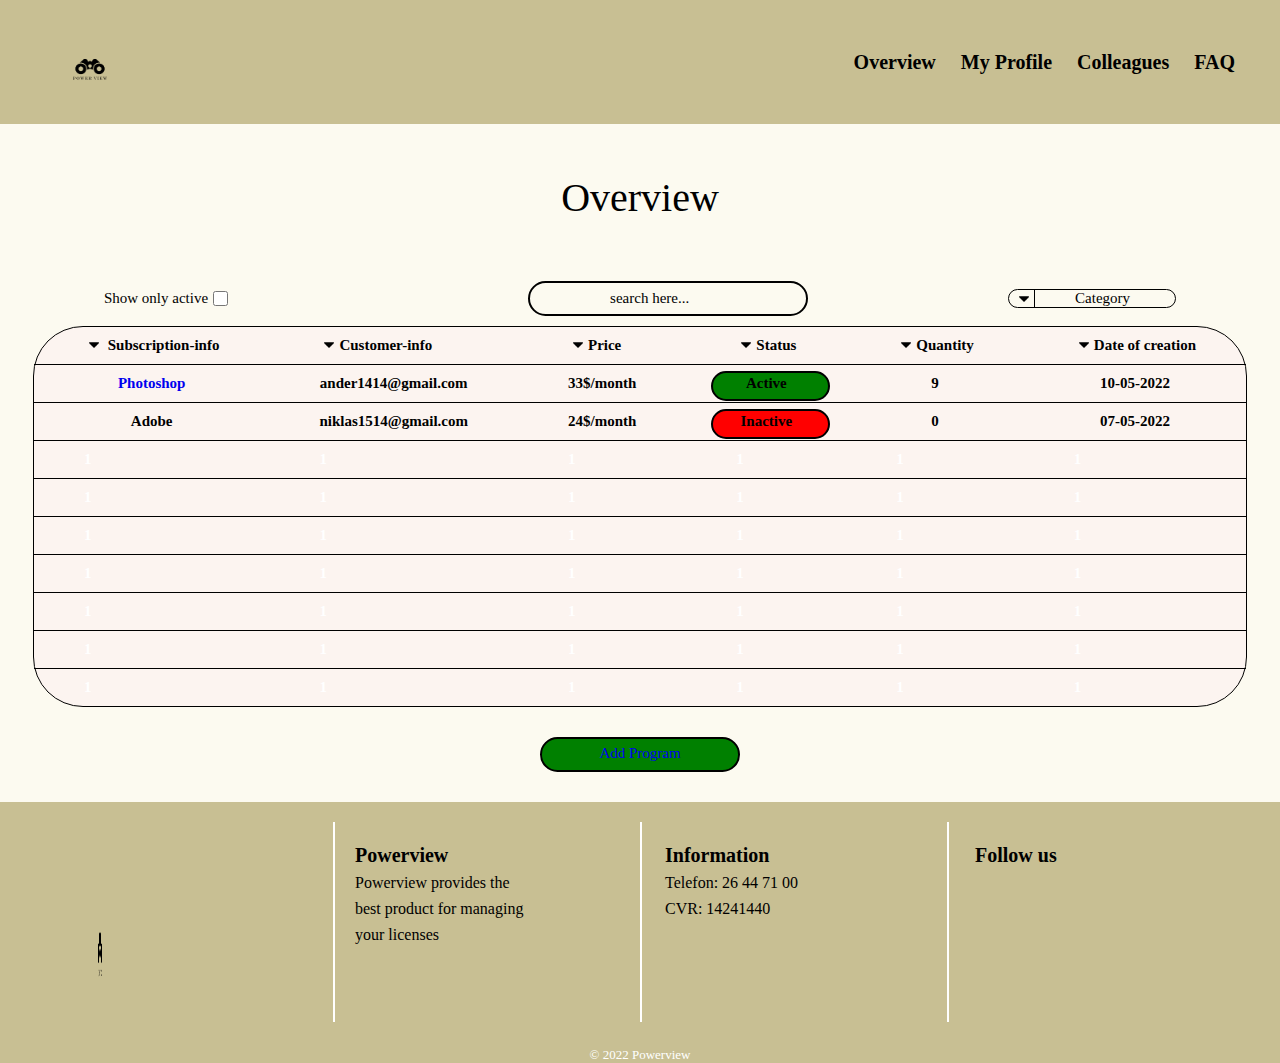
<file: index.html>
<!DOCTYPE html>
<html lang="en">
<head>
    <meta charset="UTF-8">
    <meta http-equiv="X-UA-Compatible" content="IE=edge">
    <meta name="viewport" content="width=device-width, initial-scale=1.0">
    <link rel="stylesheet" href="https://cdnjs.cloudflare.com/ajax/libs/font-awesome/5.15.1/css/all.min.css">
    <link rel="stylesheet" href="styles/style1.css">
    <link rel="stylesheet" href="styles/header.css">

    <title>Document</title>
</head>
<body>
  <nav class="navbar">
  
            <div class="content">
            <a class="logo" href="index.html"><img src="gallery/logo_pulvis.png" alt="Butik Pulvis"></a>
            <ul class="menu-list">
              <a class="icon cancel-btn">
                <i class="fa fa-times"></i>
              </a>
              <li><a href="index.html">Overview</a></li>
              <li><a href="profile.html">My Profile</a></li>
              <li><a href="colleagues.html">Colleagues</a></li>
              <li><a href="faq.html">FAQ</a></li>
            </ul>
            <div class="icon menu-btn">
              <i class="fa fa-bars"></i>
            </div>
          </div>
          </nav>
    <div class="container">
        <div class="overview">Overview</div>
        <div class="top">
            <div class="one left">
                <label for="vehicle1"> Show only active</label>
                <input type="checkbox" id="vehicle1" name="vehicle1" value="Bike"></div>
            <div class="one search">
                <p>search here...</p>
            </div>
            <div class="one right">
                <img class="br" src="gallery/down-arrow.png" alt="">
                <p>Category</p>
            </div>
        </div>
        <div class="box">
            <div class="info">
                <div class="list-1 list">
                    <h1>
                    <a class="buttton" href="#popup1">
                                <img src="gallery/down-arrow.png" alt="">
                            </a>
                                Subscription-info</h1>
                  <a class="" href="#popup1"> <h1 class="text">Photoshop</h1>  </a>
                    <h1 class="text">Adobe</h1>
                    <h1 class="h">1</h1>
                    <h1 class="h">1</h1>
                    <h1 class="h">1</h1>
                    <h1 class="h">1</h1>
                    <h1 class="h">1</h1>
                    <h1 class="h">1</h1>
                    <h1 class="h b">1</h1>
                </div>
               <div class="list-2 list">
                    <h1>  <img src="gallery/down-arrow.png" alt="">Customer-info</h1>
                    <h1 class="text">ander1414@gmail.com</h1>
                    <h1 class="text">niklas1514@gmail.com</h1>
                    <h1 class="h">1</h1>
                    <h1 class="h">1</h1>
                    <h1 class="h">1</h1>
                    <h1 class="h">1</h1>
                    <h1 class="h">1</h1>
                    <h1 class="h">1</h1>
                    <h1 class="h b">1</h1>
               </div>
                <div class="list-3 list">
                    <h1>  <img src="gallery/down-arrow.png" alt="">Price</h1>
                    <h1 class="text">33$/month</h1>
                    <h1 class="text">24$/month</h1>
                    <h1 class="h">1</h1>
                    <h1 class="h">1</h1>
                    <h1 class="h">1</h1>
                    <h1 class="h">1</h1>
                    <h1 class="h">1</h1>
                    <h1 class="h">1</h1>
                    <h1 class="h b">1</h1>
                </div>
                <div class="list-4 list">
                    <h1>  <img src="gallery/down-arrow.png" alt="">Status</h1>
                    <h1 class="active text">Active</h1>
                    <h1 class="inactive text">Inactive</h1>
                    <h1 class="h">1</h1>
                    <h1 class="h">1</h1>
                    <h1 class="h">1</h1>
                    <h1 class="h">1</h1>
                    <h1 class="h">1</h1>
                    <h1 class="h">1</h1>
                    <h1 class="h b">1</h1>
                </div>
                <div class="list-5 list">
                    <h1>  <img src="gallery/down-arrow.png" alt="">Quantity</h1>
                    <h1 class="text">9</h1>
                    <h1 class="text">0</h1>
                    <h1 class="h">1</h1>
                    <h1 class="h">1</h1>
                    <h1 class="h">1</h1>
                    <h1 class="h">1</h1>
                    <h1 class="h">1</h1>
                    <h1 class="h">1</h1>
                    <h1 class="h b">1</h1>
                </div>
               <div class="list-6 list">
                    <h1>  <img src="gallery/down-arrow.png" alt="">Date of creation</h1>
                    <h1 class="text">10-05-2022</h1>
                    <h1 class="text">07-05-2022</h1>
                    <h1 class="h">1</h1>
                    <h1 class="h">1</h1>
                    <h1 class="h">1</h1>
                    <h1 class="h">1</h1>
                    <h1 class="h">1</h1>
                    <h1 class="h">1</h1>
                    <h1 class="h b">1</h1>
                </div>
            </div>
        </div>
        <a href="profile.html"><div class="program">Add Program</div></a>
        <div id="popup1" class="overlay">
            <div class="popup">
                <h2>Account Details</h2>
                <a class="close" href="#">&times;</a>
                <div class="content">
                    <label for="uname"><b>Login</b></label>
                    <input type="text" placeholder="asjdaosidj@gmail.come" name="uname" required>

                    <label for="psw"><b>Password</b></label>
                    <input type="password" placeholder="asd1234" name="psw" required>

                    <label for="psw"><b>Last 4 digit of card</b></label>
                    <input type="password" placeholder="****-****-****-4242" name="psw" required>

                    <label for="psw"><b>type</b></label>
                    <input type="password" placeholder="Family-License" name="psw" required>
                </div>
            </div>
        </div>
    </div>
    <footer>
              <div id="kontakt" class="contact-section">
              <div class="columns">
                <div class="column">
                  <img class="contact-logo" src="gallery/logo_pulvis.png" alt="Powerview">
                </div>
                <div class = "vertical"></div>
                <div class="column">
                  <br>
                  <p> <span class="p1">Powerview</span> </p>
                  <p class="p2"> Powerview provides the</p>
                  <p class="p2"> best product for managing</p>
                  <p class="p2">your licenses</p>
                </div>
                <div class = "vertical2"></div>
                  <div class="column">
                   <br>
                    <p> <span class="p1">Information</span> </p>
                    <p class="p2"> Telefon: 26 44 71 00 </p>
                    <p class="p2">CVR: 14241440</p>
                  </div>
                  <div class = "vertical3"></div>
                  <div class="column">
                    <br>
                    <p><span class="p1">Follow us</span> <br>
                    <a href="#"><i class="fa fa-facebook-square"></i></a>
                    <a href="#"><i class="fa fa-instagram"></i></a>
                    </div>
                  </div>
                </div>
                <div class="copyright">
                  <p>&copy; 2022 Powerview</p>
                </div>
          </footer>
    <script src="main.js"></script>
</body>
</html>
</file>
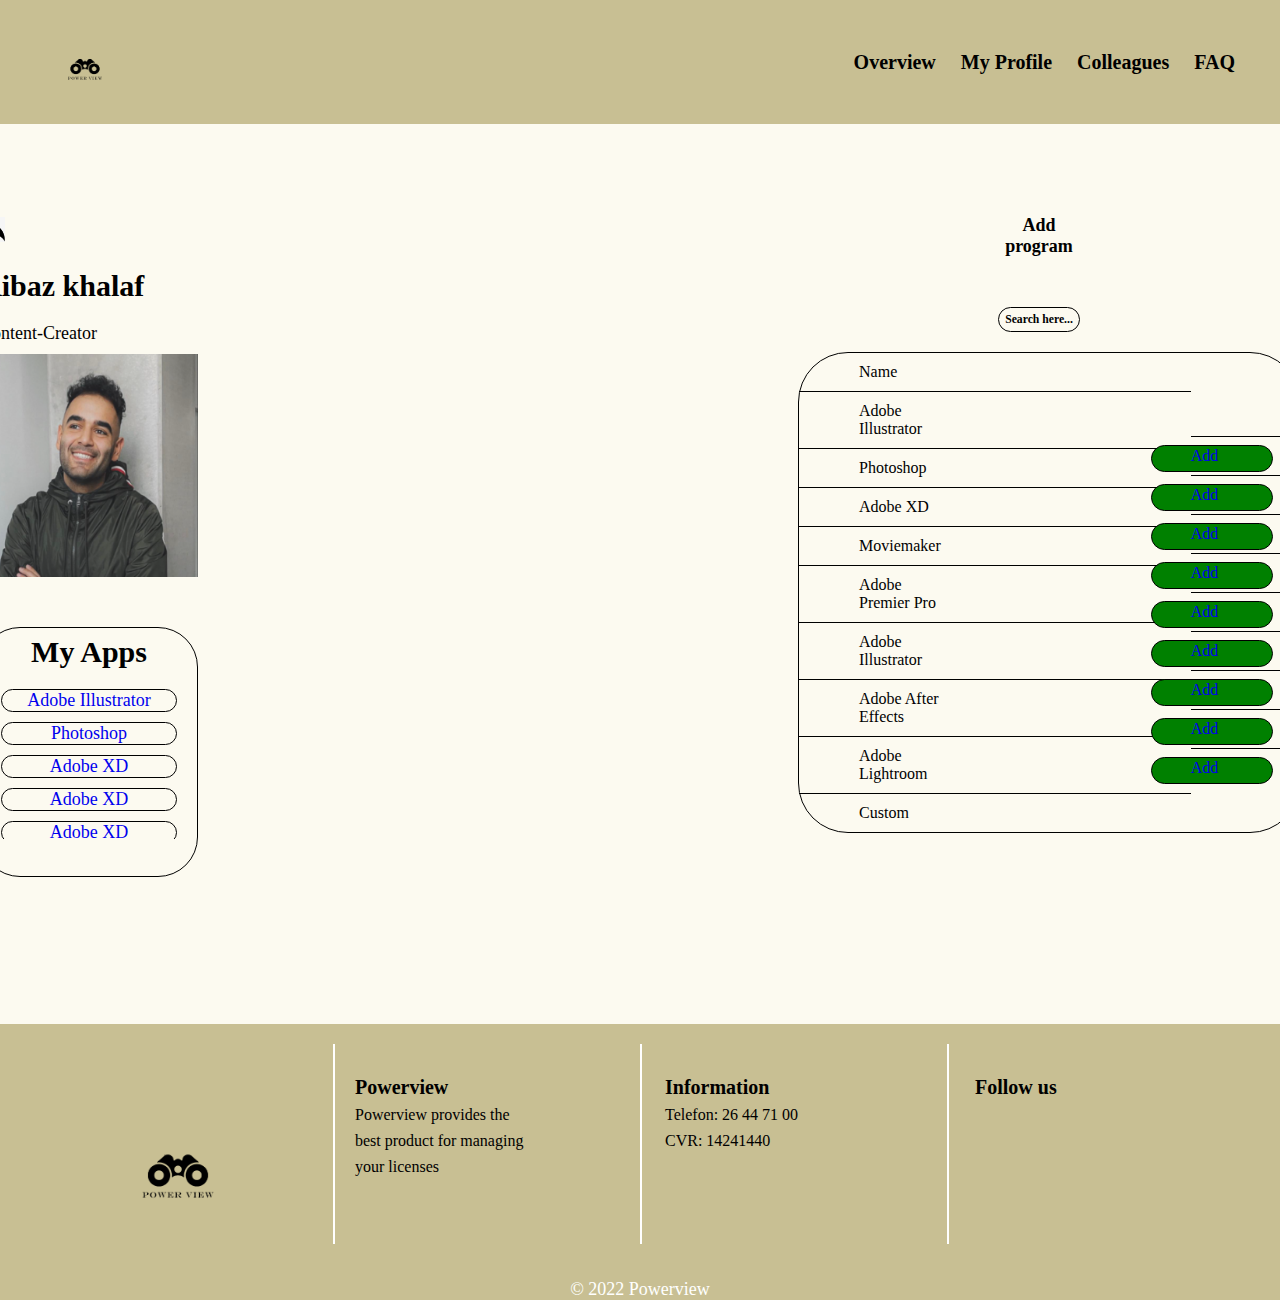
<file: profile.html>
<!DOCTYPE html>
<html lang="en">
<head>
    <meta charset="UTF-8">
    <meta http-equiv="X-UA-Compatible" content="IE=edge">
    <meta name="viewport" content="width=device-width, initial-scale=1.0">
    <link rel="stylesheet" href="styles/profilestyle.css">
    <link rel="stylesheet" href="styles/header.css">


    <title>Document</title>
</head>
<body>
  <nav class="navbar">
            <div class="content">
            <a class="logo" href="index.html"><img src="gallery/logo_pulvis.png" alt="Butik Pulvis"></a>
            <ul class="menu-list">
              <a class="icon cancel-btn">
                <i class="fa fa-times"></i>
              </a>
              <li><a href="index.html">Overview</a></li>
              <li><a href="profile.html">My Profile</a></li>
              <li><a href="colleagues.html">Colleagues</a></li>
              <li><a href="faq.html">FAQ</a></li>
            </ul>
            <div class="icon menu-btn">
              <i class="fa fa-bars"></i>
            </div>
          </div>
          </nav>
    <div class="container">
        <div class="left-box">
            <a href="index.html"><img class="back-arrow" src="gallery/back-arrow.png" alt=""></a>
            <h1>Ribaz khalaf</h1>
            <p>Content-Creator</p>
            <img class="pfp" src="gallery/unknown.png" alt="">
            <div class="apps">
                <h1 class="app-title">My Apps</h1>
                <div class="scroll">
                    <a class="buttton" href="#popup2"><p>Adobe Illustrator</p></a>
                    <a class="buttton" href="#popup2"><p>Photoshop</p></a>
                    <a class="buttton" href="#popup2"> <p>Adobe XD</p></a>
                    <a class="buttton" href="#popup2"> <p>Adobe XD</p></a>
                    <a class="buttton" href="#popup2"> <p>Adobe XD</p></a>
                </div>
            </div>
        </div>
        <div class="righ-box">
            <div class="heading">
                <h3 class="title">Add program</h3>
                <h3 class="search">Search here...</h3>
            </div>
            <div class="box">
                <div class="list one">
                    <p>Name</p>
                    <p>Adobe Illustrator</p>
                    <p>Photoshop</p>
                    <p>Adobe XD</p>
                    <p>Moviemaker</p>
                    <p>Adobe Premier Pro</p>
                    <p>Adobe Illustrator</p>
                    <p>Adobe After Effects</p>
                    <p>Adobe Lightroom</p>
                    <p class="b">Custom</p>
                </div>
                <div class="list two">
                    <p class="name">Name</p>
                    <a class="buttton" href="#popup1"><p class="btn">Add</p></a>
                    <a class="buttton" href="#popup1"><p class="btn">Add</p></a>
                    <a class="buttton" href="#popup1"><p class="btn">Add</p></a>
                    <a class="buttton" href="#popup1"><p class="btn">Add</p></a>
                    <a class="buttton" href="#popup1"><p class="btn">Add</p></a>
                    <a class="buttton" href="#popup1"><p class="btn">Add</p></a>
                    <a class="buttton" href="#popup1"><p class="btn">Add</p></a>
                    <a class="buttton" href="#popup1"><p class="btn">Add</p></a>
                    <a class="buttton" href="#popup1"><p class="btn b">Add</p></a>
                </div>
            </div>
        </div>
    </div>
    <div id="popup1" class="overlay">
        <div class="popup">
            <h2>Add program</h2>
            <a class="close" href="#">&times;</a>
            <div class="content">
                <label for="uname"><b>Username</b></label>
                <input type="text" placeholder="Enter Username" name="uname" required>

                <label for="psw"><b>Password</b></label>
                <input type="password" placeholder="Enter Password" name="psw" required>

                <label for="psw"><b>Last 4 digit of card</b></label>
                <input type="password" placeholder="xxxx" name="psw" required>

                <button type="submit">submit</button>

            </div>
        </div>
    </div>
    <div id="popup2" class="overlay">
        <div class="popup">
            <h2>Account Details</h2>
            <a class="close" href="#">&times;</a>
            <div class="content2">
                <label for="uname"><b>Username</b></label>
                    <input type="text" placeholder="Enter Username" name="uname" required>

                    <label for="psw"><b>Password</b></label>
                    <input type="password" placeholder="Enter Password" name="psw" required>

                    <label for="psw"><b>Last 4 digit of card</b></label>
                    <input type="password" placeholder="xxxx" name="psw" required>

                    <label for="psw"><b>type</b></label>
                    <input type="password" placeholder="Enter type" name="psw" required>

                  <a href="profile0.html"  <button type="submit">remove</button> </a>
            </div>
        </div>
    </div>
    <footer>
              <div id="kontakt" class="contact-section">
              <div class="columns">
                <div class="column">
                  <img class="contact-logo" src="gallery/logo_pulvis.png" alt="powerview">
                </div>
                <div class = "vertical"></div>
                <div class="column">
                  <br>
                  <p> <span class="p1">Powerview</span> </p>
                  <p class="p2"> Powerview provides the</p>
                  <p class="p2"> best product for managing</p>
                  <p class="p2">your licenses</p>
                </div>
                <div class = "vertical2"></div>
                  <div class="column">
                   <br>
                    <p> <span class="p1">Information</span> </p>
                    <p class="p2"> Telefon: 26 44 71 00 </p>
                    <p class="p2">CVR: 14241440</p>
                  </div>
                  <div class = "vertical3"></div>
                  <div class="column">
                    <br>
                    <p><span class="p1">Follow us</span> <br>
                    <a href="#"><i class="fa fa-facebook-square"></i></a>
                    <a href="#"><i class="fa fa-instagram"></i></a>
                    </div>
                  </div>
                </div>
                <div class="copyright">
                  <p>&copy; 2022 Powerview</p>
                </div>
          </footer>
</body>
</html>
</file>
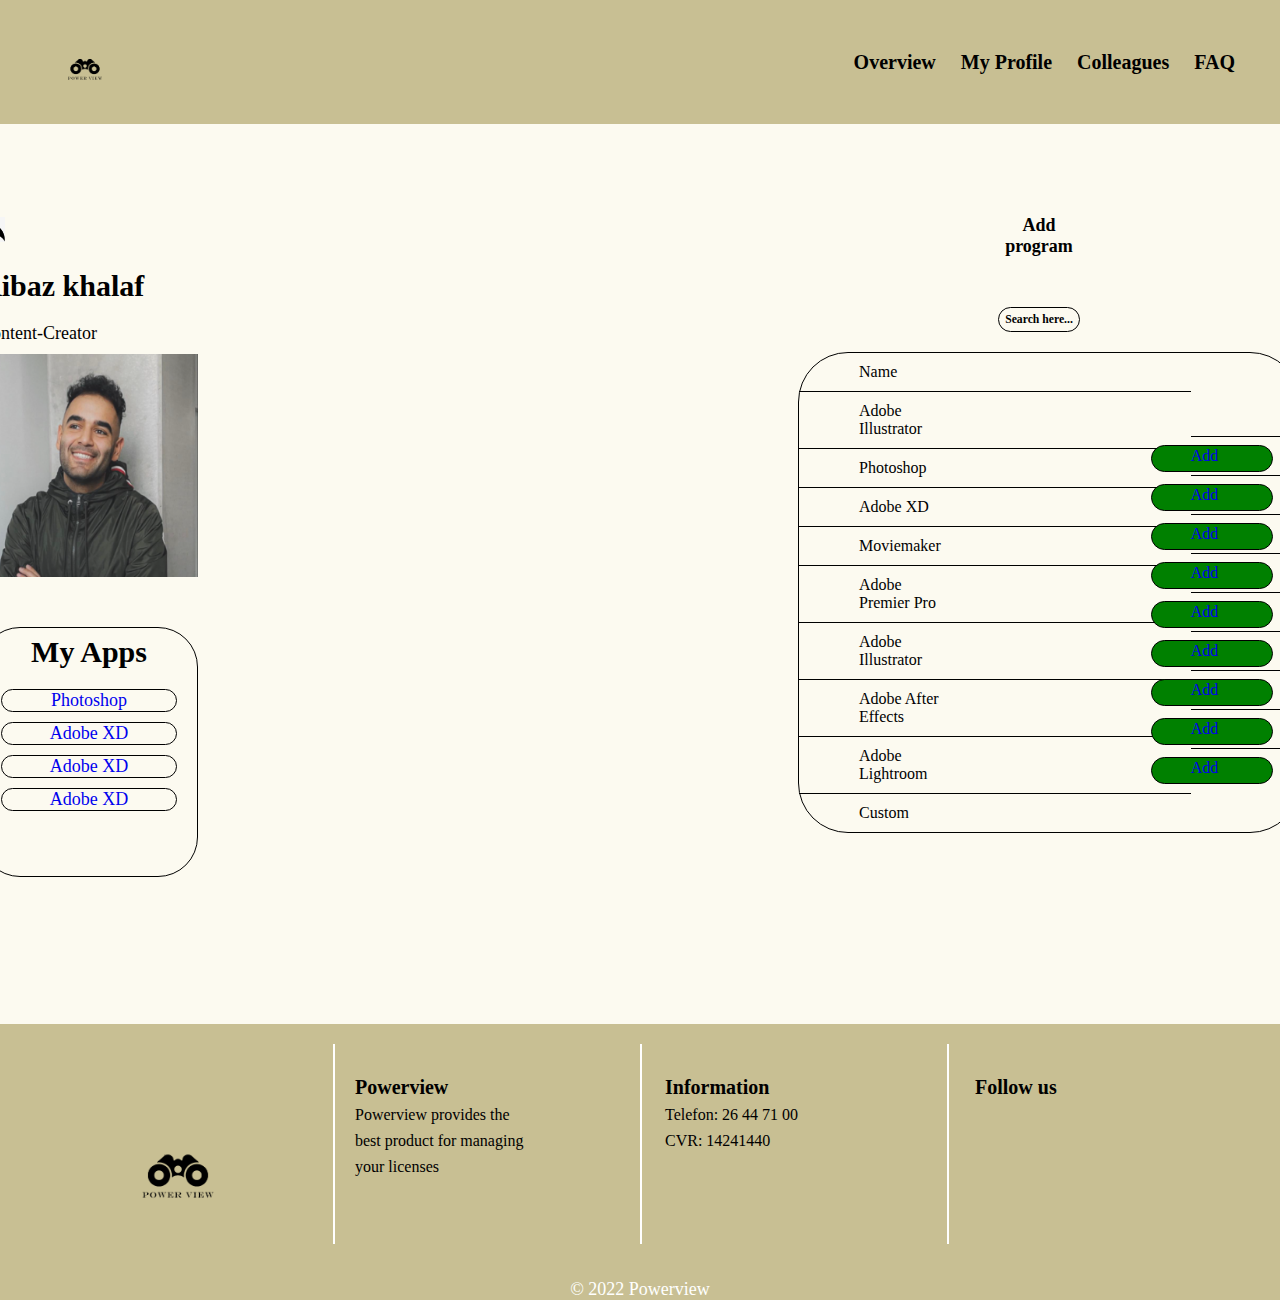
<file: profile0.html>
<!DOCTYPE html>
<html lang="en">
<head>
    <meta charset="UTF-8">
    <meta http-equiv="X-UA-Compatible" content="IE=edge">
    <meta name="viewport" content="width=device-width, initial-scale=1.0">
    <link rel="stylesheet" href="styles/profilestyle.css">
    <link rel="stylesheet" href="styles/header.css">


    <title>Document</title>
</head>
<body>
  <nav class="navbar">
            <div class="content">
            <a class="logo" href="index.html"><img src="gallery/logo_pulvis.png" alt="Butik Pulvis"></a>
            <ul class="menu-list">
              <a class="icon cancel-btn">
                <i class="fa fa-times"></i>
              </a>
              <li><a href="index.html">Overview</a></li>
              <li><a href="profile.html">My Profile</a></li>
              <li><a href="colleagues.html">Colleagues</a></li>
              <li><a href="faq.html">FAQ</a></li>
            </ul>
            <div class="icon menu-btn">
              <i class="fa fa-bars"></i>
            </div>
          </div>
          </nav>
    <div class="container">
        <div class="left-box">
            <a href="index.html"><img class="back-arrow" src="gallery/back-arrow.png" alt=""></a>
            <h1>Ribaz khalaf</h1>
            <p>Content-Creator</p>
            <img class="pfp" src="gallery/unknown.png" alt="">
            <div class="apps">
                <h1 class="app-title">My Apps</h1>
                <div class="scroll">

                    <a class="buttton" href="#popup2"><p>Photoshop</p></a>
                    <a class="buttton" href="#popup2"> <p>Adobe XD</p></a>
                    <a class="buttton" href="#popup2"> <p>Adobe XD</p></a>
                    <a class="buttton" href="#popup2"> <p>Adobe XD</p></a>
                </div>
            </div>
        </div>
        <div class="righ-box">
            <div class="heading">
                <h3 class="title">Add program</h3>
                <h3 class="search">Search here...</h3>
            </div>
            <div class="box">
                <div class="list one">
                    <p>Name</p>
                    <p>Adobe Illustrator</p>
                    <p>Photoshop</p>
                    <p>Adobe XD</p>
                    <p>Moviemaker</p>
                    <p>Adobe Premier Pro</p>
                    <p>Adobe Illustrator</p>
                    <p>Adobe After Effects</p>
                    <p>Adobe Lightroom</p>
                    <p class="b">Custom</p>
                </div>
                <div class="list two">
                    <p class="name">Name</p>
                    <a class="buttton" href="#popup1"><p class="btn">Add</p></a>
                    <a class="buttton" href="#popup1"><p class="btn">Add</p></a>
                    <a class="buttton" href="#popup1"><p class="btn">Add</p></a>
                    <a class="buttton" href="#popup1"><p class="btn">Add</p></a>
                    <a class="buttton" href="#popup1"><p class="btn">Add</p></a>
                    <a class="buttton" href="#popup1"><p class="btn">Add</p></a>
                    <a class="buttton" href="#popup1"><p class="btn">Add</p></a>
                    <a class="buttton" href="#popup1"><p class="btn">Add</p></a>
                    <a class="buttton" href="#popup1"><p class="btn b">Add</p></a>
                </div>
            </div>
        </div>
    </div>
    <div id="popup1" class="overlay">
        <div class="popup">
            <h2>Add program</h2>
            <a class="close" href="#">&times;</a>
            <div class="content">
                <label for="uname"><b>Username</b></label>
                <input type="text" placeholder="Enter Username" name="uname" required>

                <label for="psw"><b>Password</b></label>
                <input type="password" placeholder="Enter Password" name="psw" required>

                <label for="psw"><b>Last 4 digit of card</b></label>
                <input type="password" placeholder="xxxx" name="psw" required>

              <a href="profile.html"  button type="submit">submit </a>

            </div>
        </div>
    </div>
    <div id="popup2" class="overlay">
        <div class="popup">
            <h2>Account Details</h2>
            <a class="close" href="#">&times;</a>
            <div class="content2">
                <label for="uname"><b>Username</b></label>
                    <input type="text" placeholder="Enter Username" name="uname" required>

                    <label for="psw"><b>Password</b></label>
                    <input type="password" placeholder="Enter Password" name="psw" required>

                    <label for="psw"><b>Last 4 digit of card</b></label>
                    <input type="password" placeholder="xxxx" name="psw" required>

                    <label for="psw"><b>type</b></label>
                    <input type="password" placeholder="Enter type" name="psw" required>

                    <button type="submit">remove</button>
            </div>
        </div>
    </div>
    <footer>
              <div id="kontakt" class="contact-section">
              <div class="columns">
                <div class="column">
                  <img class="contact-logo" src="gallery/logo_pulvis.png" alt="powerview">
                </div>
                <div class = "vertical"></div>
                <div class="column">
                  <br>
                  <p> <span class="p1">Powerview</span> </p>
                  <p class="p2"> Powerview provides the</p>
                  <p class="p2"> best product for managing</p>
                  <p class="p2">your licenses</p>
                </div>
                <div class = "vertical2"></div>
                  <div class="column">
                   <br>
                    <p> <span class="p1">Information</span> </p>
                    <p class="p2"> Telefon: 26 44 71 00 </p>
                    <p class="p2">CVR: 14241440</p>
                  </div>
                  <div class = "vertical3"></div>
                  <div class="column">
                    <br>
                    <p><span class="p1">Follow us</span> <br>
                    <a href="#"><i class="fa fa-facebook-square"></i></a>
                    <a href="#"><i class="fa fa-instagram"></i></a>
                    </div>
                  </div>
                </div>
                <div class="copyright">
                  <p>&copy; 2022 Powerview</p>
                </div>
          </footer>
</body>
</html>
</file>
<file: styles/style1.css>
* {
    margin: 0;
    padding: 0;
    box-sizing: border-box;
    outline: none;
    text-decoration: none;
    list-style-type: none;
    font-family: "Hansen Grotesque";
}

:root {
  --primary-color: #
  --primary-color:

}
#ican {
  width: 30px;
  position: fixed;
}
html {
    font-size: 62.5%;
}
.container{
    display: flex;
    flex-direction: column;
    align-items: center;
    justify-content: center;
    background-color: #FCFAF0;
}
.overview{
    margin: 5rem;
    font-size: 4rem;
}
.top{
    display: flex;
    flex-direction: row;
    align-items: center;
    justify-content: center;
    margin: 1rem ;
    position: relative;
}
.one{
    display: flex;
    flex-direction: row;
    align-items: center;
    margin: 0;
    font-size: 1.5rem;
}
.right{
    border: .1rem solid #000;
    border-radius: 5rem ;
    padding: 0 .5rem;
    margin: 0 -15rem 0 0;
}
.right p{
    border-left: .1rem solid #000;
    padding: 0 4rem;
}

.left{
    margin: 0 30rem 0 -15rem;
}
.one label{
    margin: 0 .5rem 0 0 ;
}
.one input{
    width: 1.5rem;
    height: 1.5rem;
}
.search{
    margin: 0 20rem 0 0;
    border: .2rem solid #000;
    border-radius: 5rem;
    width: 28rem;
    height: 3.5rem;
    text-align: center;
    padding: 0 8rem;
}
.top h1{
    margin: 0 ;
}
.box{
    display: flex;
    flex-direction: column;
    align-items: center;
    justify-content: ;
    border: .15rem solid #000;
    border-radius: 5rem;
    background-color:  #FCF4F0;
}
.info{
    display: flex;
    flex-direction: row;

}
.info h1{
    margin: 0 5rem;
}
/* .list{
    display: flex;
    flex-direction: column;
} */
img{
    height: rem;
    width: 1rem;
    margin: 0 .5rem;
}
.list h1{
    margin: 0 0;
    padding: 1rem 5rem;
    border-bottom: .1rem solid #000;
    font-size: 1.5rem;
}
.list-1{
    display: flex;
    flex-direction: column;
    /* align-items: center;
    justify-content: center; */
}

.list-2{
    display: flex;
    flex-direction: column;
    /* align-items: center;
    justify-content: center; */

}

.list-3{
    display: flex;
    flex-direction: column;
}
.list .h{
    color: #fff;
}
.list .b{
   border: none;
}
.active{
    position: relative;
    z-index: 5;
}
.active::before{
    content: '';
    position: absolute;
    top: .6rem;
    left: 2.5rem;
    border: .2rem solid #000;
    border-radius: 5rem;
    width: 11.5rem;
    height: 2.6rem;
    background: green;
    z-index: -1;
}
.inactive{
    position: relative;
    z-index: 5;
}
.inactive::before{
    content: '';
    position: absolute;
    top: .6rem;
    left: 2.5rem;
    border: .2rem solid #000;
    border-radius: 5rem;
    width: 11.5rem;
    height: 2.6rem;
    background: red;
    z-index: -1;
}
.text{
    text-align: center;
}
.program{
    margin: 3rem 0;
    border: .2rem solid #000;
    border-radius: 5rem;
    width: 20rem;
    height: 3.5rem;
    background: green;
    padding: .6rem;
    text-align: center;
    font-size: 1.5rem;
}
  .button {
    font-size: 1em;
    padding: 10px;
    color: #fff;
    border: 2px solid #06D85F;
    border-radius: 20px/50px;
    text-decoration: none;
    cursor: pointer;
    transition: all 0.3s ease-out;
  }
  .button:hover {
    background: #06D85F;
  }

  .overlay {
    position: fixed;
    top: 0;
    bottom: 0;
    left: 0;
    right: 0;
    background: rgba(0, 0, 0, 0.7);
    transition: opacity 500ms;
    visibility: hidden;
    opacity: 0;
    z-index: 20;
  }
  .overlay:target {
    visibility: visible;
    opacity: 1;
  }

  .popup {
    margin: 70px auto;
    padding: 20px;
    background: #fff;
    border-radius: 5px;
    width: 25%;
    position: relative;
    transition: all 5s ease-in-out;
  }

  .popup h2 {
    text-align: center;
    font-size: 3rem;
    color: #333;
    font-family: Tahoma, Arial, sans-serif;
  }
  .popup .close {
    position: absolute;
    top: 20px;
    right: 30px;
    transition: all 200ms;
    font-size: 30px;
    font-weight: bold;
    text-decoration: none;
    color: #333;
  }
  .popup .close:hover {
    color: #06D85F;
  }
  .popup .content {
    height: 30rem;

  }

  /* @media screen and (max-width: 700px){
    .box{
      width: 70%;
    }
    .popup{
      width: 70%;
    }
  } */
  .content{

  }
  .content label{
      text-align: center;
      margin: .5rem 0;
      font-size: medium;
  }
  .content input{
      margin: .5rem 0;
      width: 20rem;
      border-radius: 5rem;
      border: .1rem solid #000;
      text-align: center;
  }
</file>
<file: styles/header.css>
/*....................... NAVBAR........................... */
.content {
  max-width: 1250px;
  margin: auto;
  padding: 0px 30px;
}
.navbar {
  position:
  z-index: 5;
  width: 100%;
  padding: 25px 0;
  transition: all .3s ease;
  background-color: #C8BF93;
}
.navbar.sticky {
  padding: 10px 0;
  background: #135975;
}
.navbar .content {
  display: flex;
  align-items: center;
  justify-content: space-between;
}

.navbar .menu-list{
  display: inline-flex;
}
.menu-list li {
  list-style: none;
}
.menu-list li a {
  color: black;
  font-size: 20px;
  font-weight: bold;
  margin-left: 25px;
  text-decoration: none;
  transition: all .3s ease;
}
.menu-list li a:hover{
  color: white;
}

.highlight {
  color: #E0BE36!important;
  cursor: default;
}

.logo img {
  width: 80px;
}

.icon{
  color: #353854;
  font-size: 20px;
  cursor: pointer;
  display: none;
}
.icon.cancel-btn {
  position: ;
  right: 30px;
  top: 20px;
}

@media (max-width: 868px) {
  .icon {
    display: block;
    color: #fff;
  }
  .icon.hide {
    display: none;
  }
  .navbar .menu-list {
    position: ;
    top: 10px;
    right: -100%;
    height: 100vh;
    width: 60%;
    background: #135975;
    display: block;
    padding: 50px 0;
    text-align: center;
    transition: all .3s ease;
  }
  .navbar .menu-list.active {
    right: 0%;
  }
  .navbar .menu-list li {
    margin-top: 45px;
  }
  .navbar .menu-list li a {
    font-size: 20px;
  }
}
 /*footer*/

 footer {
  background: #C8BF93;
  padding: 20px 20px 0 20px;
}

.contact-section {
  background-size: cover;
}

.column {
  float: left;
  width: 25%;
}

.contact-logo {
  height: 150px;
  margin-top: 40px;
  margin-left: 50px;
}


.p1 {
  font-weight: bold;
  font-size: 20px;
  color: black;
}

.p2 {
  font-weight: 300;
  font-size: 16px;
  color: black;
  margin-top: 10px;
}


.columns:after {
  content: "";
  display: table;
  clear: both;
}

.column {
  width: 100%;
  font-size: 20px;
  color: #fff;
}

.copyright {
  text-align: center;
  font-weight: 200;
  font-size: 13px;
  padding-top: 30px;
  color: #fff;
}

.column p {
  line-height: 1;
}

.column .fa {
  font-size: 30px;
  margin-right: 10px;
  color: white;
  margin-top: 10px;
}

.vertical {
  border-left: 2px solid white;
  height: 200px;
  position:absolute;
  left: 26%;
  }
.vertical2 {
  border-left: 2px solid white;
  height: 200px;
  position:absolute;
  left: 50%;
  }
.vertical3 {
  border-left: 2px solid white;
  height: 200px;
  position:absolute;
  left: 74%;
}

@media (min-width: 887px) {
  .column {
    float: left;
    width: 25%;
    padding-left: 25px;
  }
  .columns:after {
    content: "";
    display: table;
    clear: both;
  }
}

@media screen and (max-width: 1175px) {
  .contact-logo {
  height: 100px;
  margin-top: 40px;
  margin-left: 10px;
  }
}

@media screen and (max-width: 887px) {
  .vertical{
    display: none;
  }
  .vertical2{
    display: none;
  }
  .vertical3 {
    display: none;
  }
  .contact-logo {
  height: 80px;
  margin-top: 40px;
  margin-left: 10px;
  }
}
</file>
<file: styles/profilestyle.css>
* {
    margin: 0;
    padding: 0;
    box-sizing: border-box;
    outline: none;
    text-decoration: none;
    list-style-type: none;
    font-family: "Hansen Grotesque", ;
}

html {
    font-size: 62.5%;
}
.container{
    display: flex;
    flex-direction: row;
    align-items: center;
    justify-content: center;
    background-color: #FCFAF0;
    height: 100vh;
    width: 100vw;

}
.left-box{
    display: flex;
    flex-direction: column;
    justify-content: center;
    margin: 0 20rem 7rem 0;
}
.back-arrow{
    margin: 1.5rem 0;
    height: 2.5rem;
    width: 2.5rem;
}
h1{
    margin: 1rem 0;
    font-size: 3rem;
}
p{
    margin: 1rem 0;
    font-size: large;
}
.apps{
    display: flex;
    flex-direction: column;
    justify-content: center;
    text-align: center;
    border: .1rem solid #000;
    border-radius: 4rem;
    margin: 5rem 0 0 0 ;
    height: 25rem;
}
.app-title{
    display: flex;
    flex-direction: column;
    margin-top: -3rem;
}
.scroll{
    overflow-y: scroll;
    height: 16rem;
    margin: 0 1rem;
}
.scroll p{
    border: .1rem solid#000;
    border-radius: 5rem;
    margin: 1rem 1rem;
    padding: 0 2rem;
}
.right-box{
    display: flex;
    flex-direction: column;
    justify-content: center;
}
.heading{
    display: flex;
    flex-direction: column;
    justify-content: center;
    margin: -10rem 0 0 0;
}
.title{
    margin: 0 22rem 5rem 60rem;
    font-size: large;
    text-align: center;
}
.heading .search{
    margin: 0 22rem 2rem 60rem;
    border: 1px solid #000;
    padding: .5rem 0;
    border-radius: 5rem;
    text-align: center;
}

.box{
    display: flex;
    flex-direction: row;
    justify-content: center;
    border: .1rem solid #000;
    border-radius: 5rem;
    margin: 0 0 0 40rem;
    padding: 0;
}
.list{
    display: flex;
    flex-direction: column;
    justify-content: center;
}
.list p{
    border-bottom: .1rem solid #000;
    font-size: medium;
    margin: 0;
}
.one p{
    padding: 1rem 25rem 1rem 6rem;

}
.two p{
    padding: 1rem 7rem 1rem 0;
}
.list .b{
    border: none;
}
.list .btn{
    position: relative;
    z-index: 5;
    justify-content: flex-start;
}

.list .btn::before{
    content: '';
    position: absolute;
    top: .8rem;
    left: -4rem;
    background-color: green;
    height: 2.5rem;
    width: 12rem;
    border: 1px solid #000;
    border-radius: 5rem;
    z-index: -1;
}
.name{
    color: #FCFAF0;
}

.button {
    font-size: 1em;
    padding: 10px;
    color: #fff;
    border: 2px solid #06D85F;
    border-radius: 20px/50px;
    text-decoration: none;
    cursor: pointer;
    transition: all 0.3s ease-out;
  }
  .button:hover {
    background: #06D85F;
  }

  .overlay {
    position: fixed;
    top: 0;
    bottom: 0;
    left: 0;
    right: 0;
    background: rgba(0, 0, 0, 0.7);
    transition: opacity 500ms;
    visibility: hidden;
    opacity: 0;
    z-index: 20;
  }
  .overlay:target {
    visibility: visible;
    opacity: 1;
  }

  .popup {
    margin: 70px auto;
    padding: 20px;
    background: #fff;
    border-radius: 5px;
    width: 25%;
    position: relative;
    transition: all 5s ease-in-out;
  }

  .popup h2 {
    text-align: center;
    font-size: 3rem;
    color: #333;
    font-family: Tahoma, Arial, sans-serif;
  }
  .popup .close {
    position: absolute;
    top: 20px;
    right: 30px;
    transition: all 200ms;
    font-size: 30px;
    font-weight: bold;
    text-decoration: none;
    color: #333;
  }
  .popup .close:hover {
    color: #06D85F;
  }
  .popup .content {
    height: 30rem;
  }


  /* @media screen and (max-width: 700px){
    .box{
      width: 70%;
    }
    .popup{
      width: 70%;
    }
  } */
  .content{

  }
  .content label{
      text-align: center;
      margin: .5rem 0;
      font-size: medium;
  }
  .content input{
      margin: .5rem 0;
      width: 20rem;
      border-radius: 5rem;
      border: .1rem solid #000;
      text-align: center;
  }
  .content button{
      margin: 4rem;
      border: .1rem solid #000;
      border-radius: 5rem;
      background-color: #06D85F;
      padding: 0 5rem;
  }

  .popup .content2 {
    height: 35rem;
    display: flex;
    flex-direction: column;
    margin-top: 4rem;
  }
  .content2 label{
    text-align: center;
    margin: .5rem 0;
    font-size: medium;
}
.content2 input{
    margin: .5rem 7rem;
    width: 20rem;
    border-radius: 5rem;
    border: .1rem solid #000;
    text-align: center;
}
.content2 button{
    margin: 4rem 10rem;
    border: .1rem solid #000;
    border-radius: 5rem;
    background-color: red;
    padding: .5rem 0;
}
</file>
